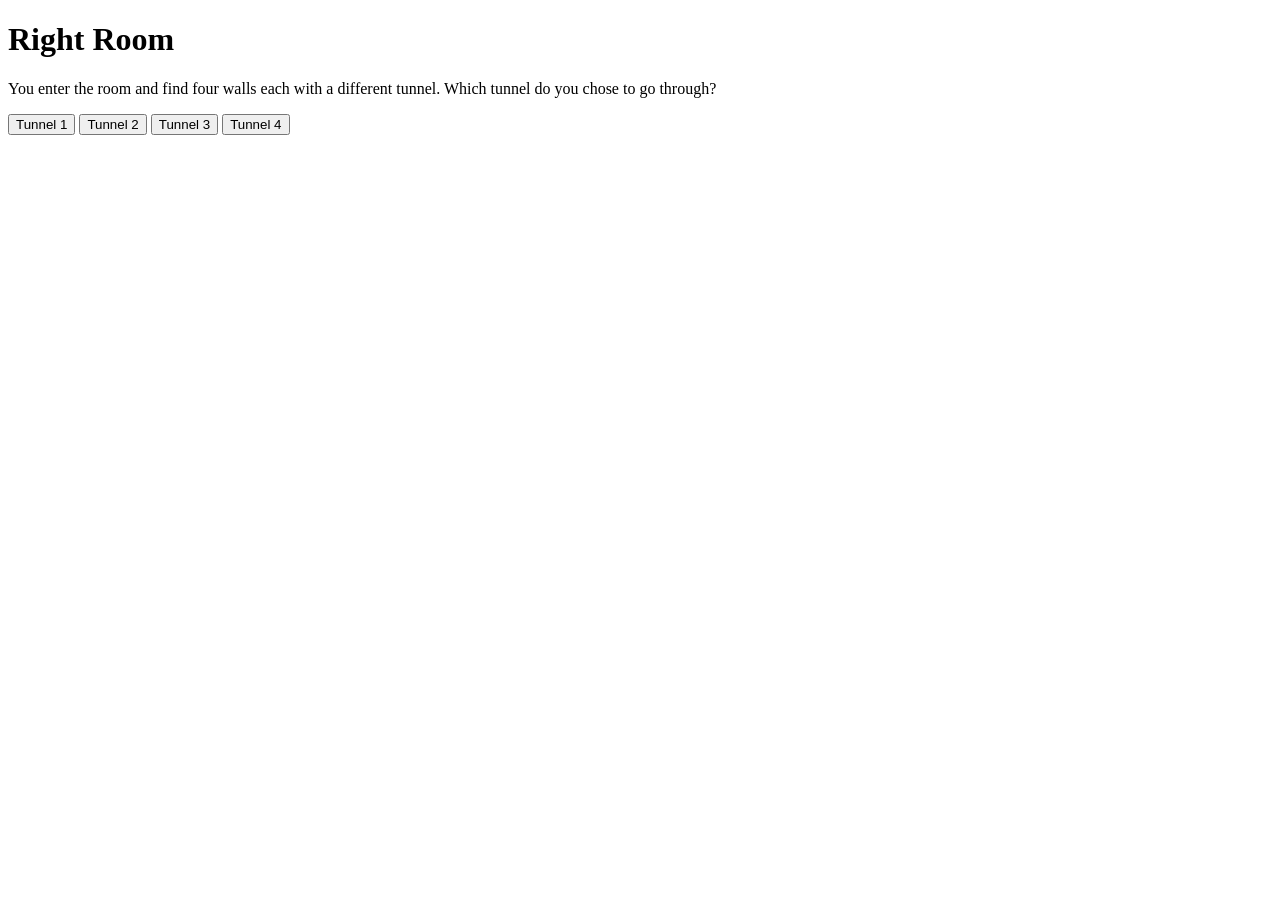
<file: right.html>
<!DOCTYPE html>

<html>
    <h1> Right Room</h1>

<p>You enter the room and find four walls each with a different tunnel.  Which tunnel do you chose to go through?</p>
    <head>  
<title>Right Room</title>
<script language="JavaScript">
function reveal1(){
var Tunnel1 = document.theForm.elements[0].value
document.write("In tunnel one there is room of grow lights and plants.")}
function reveal2(){
   var Tunnel2 = document.theForm.elements[0].value
document.write("In tunnel two, you swim into the deep ocean.")} 
function reveal3(){
    var Tunnel3 = document.theForm.elements[0].value
document.write("You enter tunnel 3 and the room is filled with posion and you die")}
function reveal4(){
    var Tunnel4 = document.theForm.elements[0].value
document.write("In tunnel four has shop people can purchase it and hang out place.")} 

</script>
</head>
<body>
<form name="theForm">

<input id="Tunnel1" type="button" value="Tunnel 1" onClick="reveal1()">
    <input type="button" value="Tunnel 2" onClick="reveal2()">
    <input type="button" value="Tunnel 3" onClick="reveal3()">
    <input type="button" value="Tunnel 4" onClick="reveal4()">
</form>
</body>



</html>
</file>
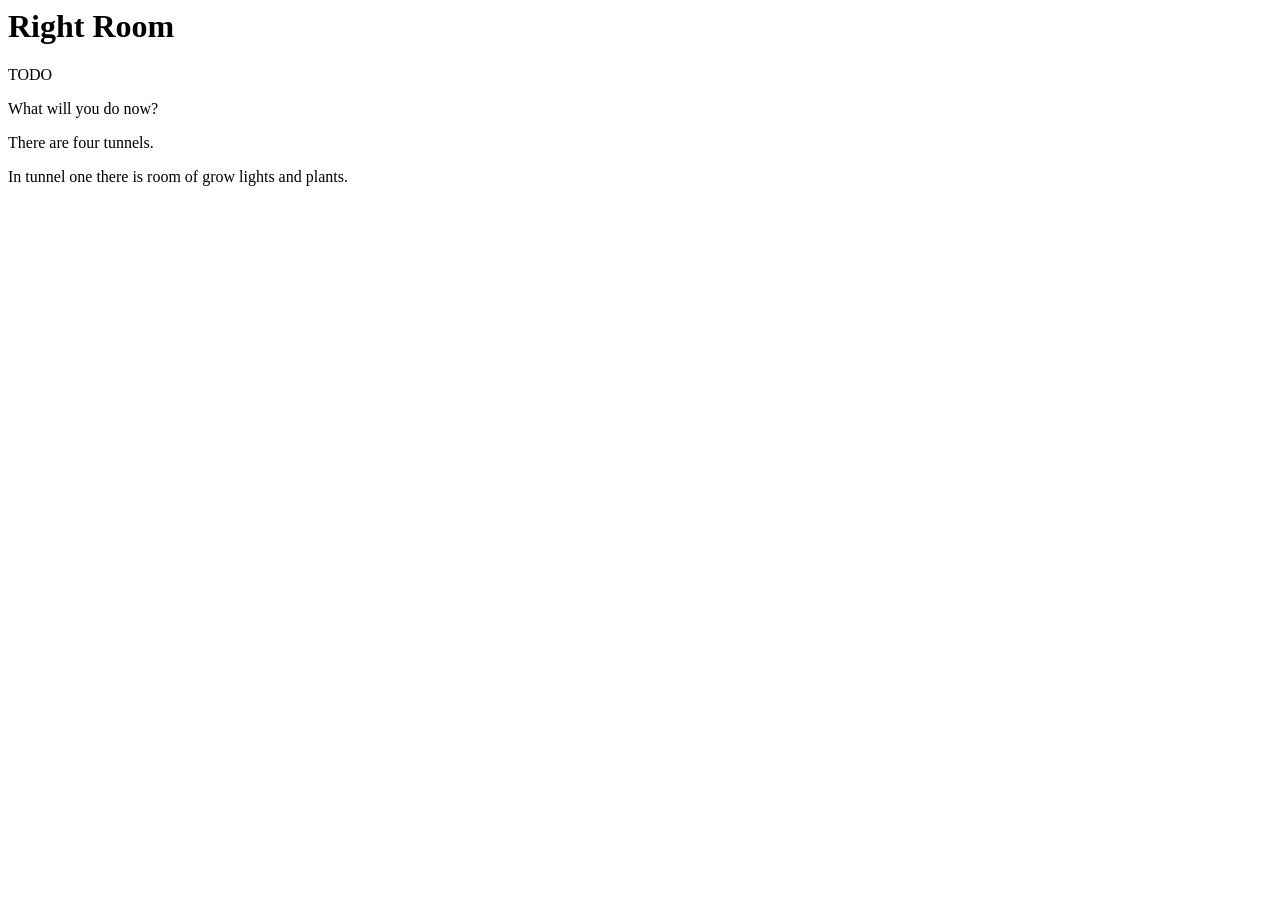
<file: tunnel1.html>
<!-- TheGame -->
<!-- version 0.0 -->
<!-- 1/9/21 -->
<!-- Right Room -->
<!-- Tunnel1 KBish001 -->
<!-- Tunnel2 Alanna -->
<!-- Tunnel3 Dave -->
<!-- Tunnel4 Tirthan-->



<html>

<h1> Right Room</h1>

<p>TODO </p>

<p>What will you do now?</p>
    
<p>There are four tunnels.</p>

<p>In tunnel one there is room of grow lights and plants.</p>  


</html>
</file>
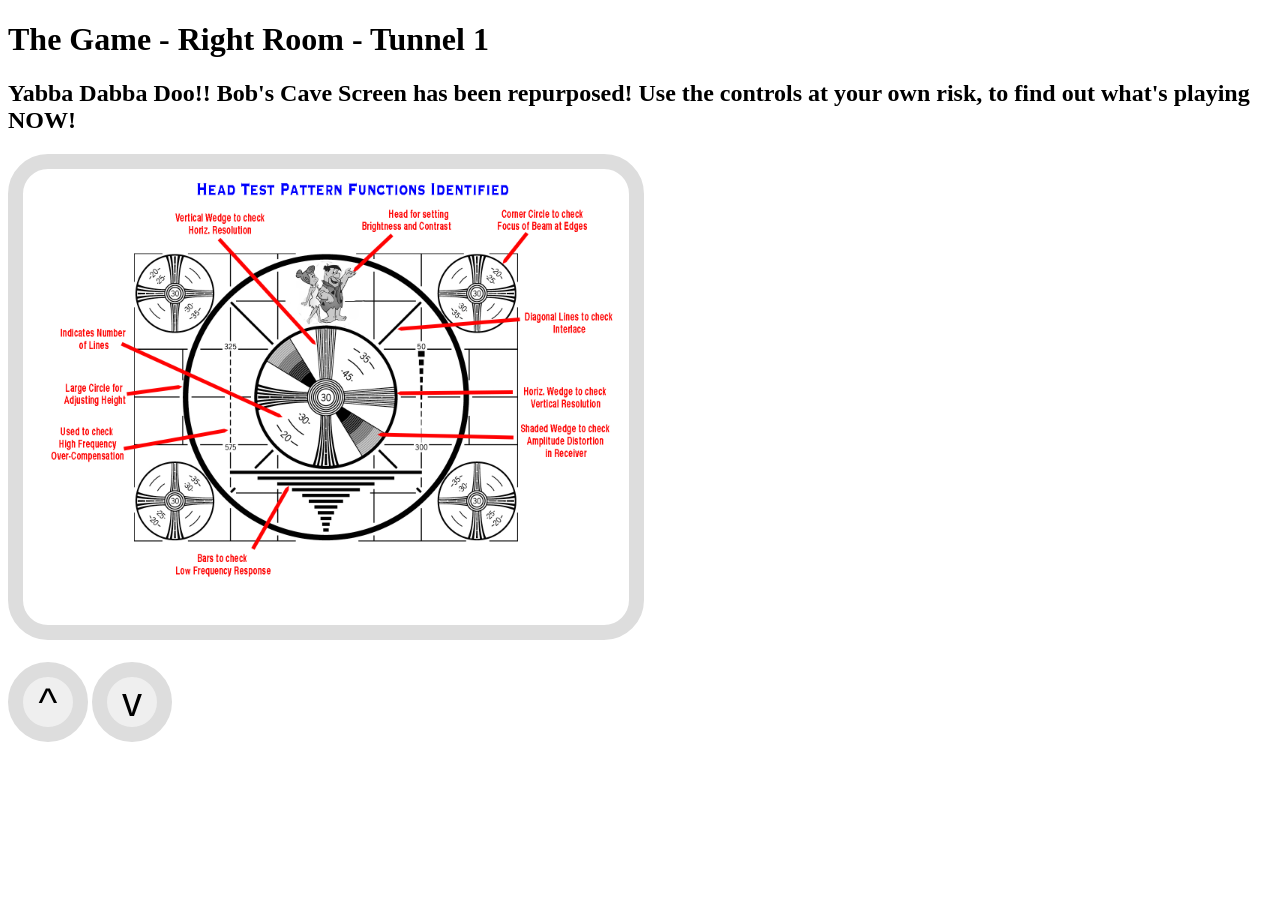
<file: tunnel1/tunnel1.html>
<!doctype html>
<html lang="en">
<head>
<meta charset="UTF-8">
<!-- TheGame Right Room Tunnel 1 Hijack! -->
<!-- version 1.0 -->
<!-- 1/23/21 -->

<!--<html>-->
<!--<head>-->
    
 <!--<head>-->
        <link rel="stylesheet" href="fred-style.css">
        <script src="fred-script.js"></script>
<!--</head>-->

<title>
Repurposed! Right Room Tunnel 1
</title>

</head>
<body onload="buildImages()">

<h1>The Game - Right Room - Tunnel 1</h1>

<h2>Yabba Dabba Doo!! Bob's Cave Screen has been repurposed! Use the controls at your own risk, to find out what's playing NOW!</h2>

<img id="demo" style="" alt="television screen">

<script>
    document.getElementById("demo").setAttribute("src", myimages[0]);
    </script>
    
<br></br>

<input type="button" value="^" onClick="goHigher()">
<input type="button" value="v" onClick="goLower()">


</body>

</html>
</file>
<file: tunnel1/fred-style.css>
img {
  border: 15px solid #ddd;
  border-radius: 40px;
  padding: 3px;
  width:600px;
  height:450px;
}

input {
  border: 15px solid #ddd;
  border-radius: 40px;
  padding: 3px;
  width:80px;
  height:80px;
  font-size: 40px;
}
</file>
